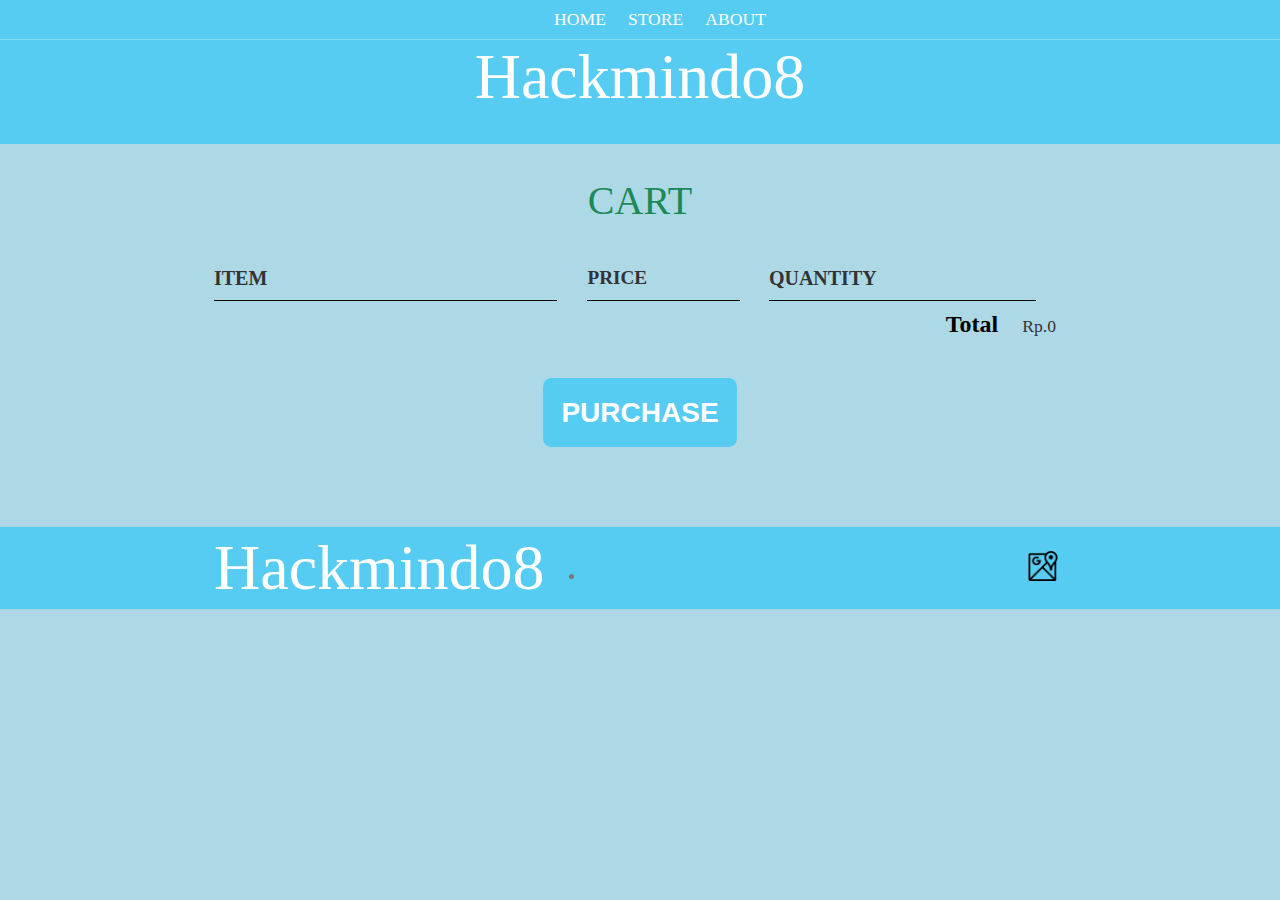
<file: store.html>
<!DOCTYPE html>
<html>
    <head>
        <title>Hackmindo8</title>
        <meta name="description" content="This is the description">
        <link rel="stylesheet" href="styles.css" />
        <link href="https://cdn.jsdelivr.net/npm/bootstrap@5.2.2/dist/css/bootstrap.min.css" rel="stylesheet" integrity="sha384-Zenh87qX5JnK2Jl0vWa8Ck2rdkQ2Bzep5IDxbcnCeuOxjzrPF/et3URy9Bv1WTRi" crossorigin="anonymous">
        <script src="store.js" async></script>
    </head>
    <body>
        <header class="main-header" >
            <nav class="main-nav nav justify-content-center">                
                <ul>
                    <li><a href="index.html">HOME</a></li>
                    <li><a href="store.html">STORE</a></li>
                    <li><a href="about.html">ABOUT</a></li>
                </ul>
            </nav>
            <h1 class="hackmindo8-name hackmindo8-name-large">Hackmindo8</h1>
        </header>
        <section id="sectionmakanan" class="container content-section">
        </section>
        <section id="sectionminuman" class="container content-section">  
        
        </section>
        <section id="sectiontopping" class="container content-section">        
        </section>
        <section class="container content-section">
            <h2 class="section-header">CART</h2>
            <div class="cart-row">
                <span class="cart-item cart-header cart-column">ITEM</span>
                <span class="cart-price cart-header cart-column">PRICE</span>
                <span class="cart-quantity cart-header cart-column">QUANTITY</span>
            </div>
            <div class="cart-items">
            </div>
            <div class="cart-total">
                <strong class="cart-total-title">Total</strong>
                <span class="cart-total-price">Rp.0</span>
            </div>
            <button class="btn btn-primary btn-purchase" type="button">PURCHASE</button>
        </section>
        <div id="hidden">
            <div class="d-flex justify-content-center">
                <div class="card center" style="width: 18rem;">
                    <div class="card-body">
                    <h5 class="card-title">Payment Details</h5>
                    <img class="" src="Images/barcode.png" alt="barcode" width="50%" >              
                    <p class="card-text">Lakukan pembayaran dengan menunjukkan QR code diatas.</p>
                    <a href="#" class="btn btn-primary">Bayar</a>
                    </div>
                </div>
            </div>
        </div>
        <footer class="main-footer">
            <div class="container main-footer-container">
                <h3 class="hackmindo8-name">Hackmindo8</h3>
                <ul class="footer-nav li">
                    <li>
                        <a href="https://www.google.com/maps/place/Hacktiv8/@-6.260826,106.7815368,15z/data=!4m5!3m4!1s0x0:0x2c3ea1f4a28bfac5!8m2!3d-6.260826!4d106.7815368" target="_blank">
                            <img src="Images/gmaps.png">
                        </a>
                    </li>
                </ul>
            </div>
        </footer>
        <script src="https://cdn.jsdelivr.net/npm/bootstrap@5.2.2/dist/js/bootstrap.bundle.min.js" integrity="sha384-OERcA2EqjJCMA+/3y+gxIOqMEjwtxJY7qPCqsdltbNJuaOe923+mo//f6V8Qbsw3" crossorigin="anonymous"></script>

    </body>
</html>
</file>
<file: styles.css>
* {
    box-sizing: border-box;
    color: #777;
}

html, body {
    margin: 0;
    padding: 0;
    min-height: 100%;
    background-color: lightblue;
}

.nav ul {
    margin: 0;
}

.nav li {
    display: inline;
}

.nav a {
    display: inline-block;
    padding: .5em;
    color: white;
    text-decoration: none;
}

.main-nav {
    text-align: center;
    
    font-size: 1.1em;
    font-weight: lighter;
    border-bottom: 1px solid rgba(255, 255, 255, .3)
} */

.main-nav li {
    padding: 0 5%;
}

.nav a:hover {
    background-color: rgba(255, 255, 255, .3)
}

.main-header {
    background-color: #56CCF2;
    background-blend-mode: multiply;
    background-size: cover;
    padding-bottom: 30px;
}

.hackmindo8-name {
    text-align: center;
    margin: 0;
    font-size: 4em;
    font-weight: normal;
    color: white;
}
-he
.hackmindo8-name-large {
    font-size: 8em;
}

.content-section {
    margin: 1em;
}

.container {    
    max-width: 900px;
    margin: 0 auto;
    padding: 0 1.5em;
}
.section-header {
    font-weight: normal;
    color: rgb(28, 138, 86);
    text-align: center;
    font-size: 2.5em;

}

.main-footer {
    background-color: #56CCF2;
    color: white;
    padding: .25em 0;
}

.main-footer-container {
    display: flex;
    align-items: center;
}

.main-footer-container ul {
    flex-grow: 1;
    text-align: end;
}

.footer-nav li {
    padding: 0 .5em;
}

.footer-nav img {
    width: 30px;
    height: 30px;
}

.btn {
    text-align: center;
    vertical-align: middle;
    padding: .67em .67em;
    cursor: pointer;
}

.btn-header {
    margin: .5em 15% 2em 15%;
    color: white;
    border: 2px solid #2D9CDB;
    background-color: rgba(255, 255, 255, .1);
    border-radius: 0;
    font-size: 1.5em;
    font-weight: lighter;
    padding-left: 2em;
    padding-right: 2em;
}

.btn-header:hover {
    background-color: rgba(255, 255, 255, .3);
}

.btn-play {
    display: block;
    margin: 0 auto;
    color: #2D9CDB;
    font-size: 4em;
    border-radius: 50%;
    width: 100px;
    height: 100px;
    padding: 0;
    text-align: center;
}

.btn-primary {
    color: white;
    background-color: #56CCF2;
    border: none;
    border-radius: .3em;
    font-weight: bold;
}

.btn-primary:hover {
    background-color: #2D9CDB;
}

.shop-item {
    margin: 20px;
}

.center{
    display: flex;
    margin: 30px;
    text-align: center;
}

.modal{
    display: none;
}

#hidden{
    display: none;
}

.shop-item-title {
    display: block;
    width: 100%;
    text-align: center;
    font-weight: bold;
    font-size: 1.5em;
    color: #333;
    margin-bottom: 15px;
}

.shop-item-image {
    height: 250px;
}

.shop-item-details {
    display: flex;
    align-items: center;
    padding: 5px;
}

.shop-item-price {
    flex-grow: 1;
    color: #333;
}

.shop-items {
    display: flex;
    flex-wrap: wrap;
    justify-content: space-around;
}

.cart-header {
    font-weight: bold;
    font-size: 1.25em;
    color: #333;
}

.cart-column {
    display: flex;
    align-items: center;
    border-bottom: 1px solid black;
    margin-right: 1.5em;
    padding-bottom: 10px;
    margin-top: 10px;
}

.cart-row {
    display: flex;
}

.cart-item {
    width: 45%;
}

.cart-price {
    width: 20%;
    font-size: 1.2em;
    color: #333;
}

.cart-quantity {
    width: 35%;
}

.cart-item-title {
    color: #333;
    margin-left: .5em;
    font-size: 1.2em;
}

.cart-item-image {
    width: 75px;
    height: auto;
    border-radius: 10px;
}

.btn-danger {
    color: white;
    background-color: #EB5757;
    border: none;
    border-radius: .3em;
    font-weight: bold;
}

.btn-danger:hover {
    background-color: #CC4C4C;
}

.cart-quantity-input {
    height: 34px;
    width: 50px;
    border-radius: 5px;
    border: 1px solid #56CCF2;
    background-color: #eee;
    color: #333;
    padding: 0;
    text-align: center;
    font-size: 1.2em;
    margin-right: 25px;
}

.cart-row:last-child {
    border-bottom: 1px solid black;
}

.cart-row:last-child .cart-column {
    border: none;
}

.cart-total {
    text-align: end;
    margin-top: 10px;
    margin-right: 10px;
}

.cart-total-title {
    font-weight: bold;
    font-size: 1.5em;
    color: black;
    margin-right: 20px;
}

.cart-total-price {
    color: #333;
    font-size: 1.1em;
}

.btn-purchase {
    display: block;
    margin: 40px auto 80px auto;
    font-size: 1.75em;
}

h1{
    text-align: center;
    font-family: cursive;
}
</file>
